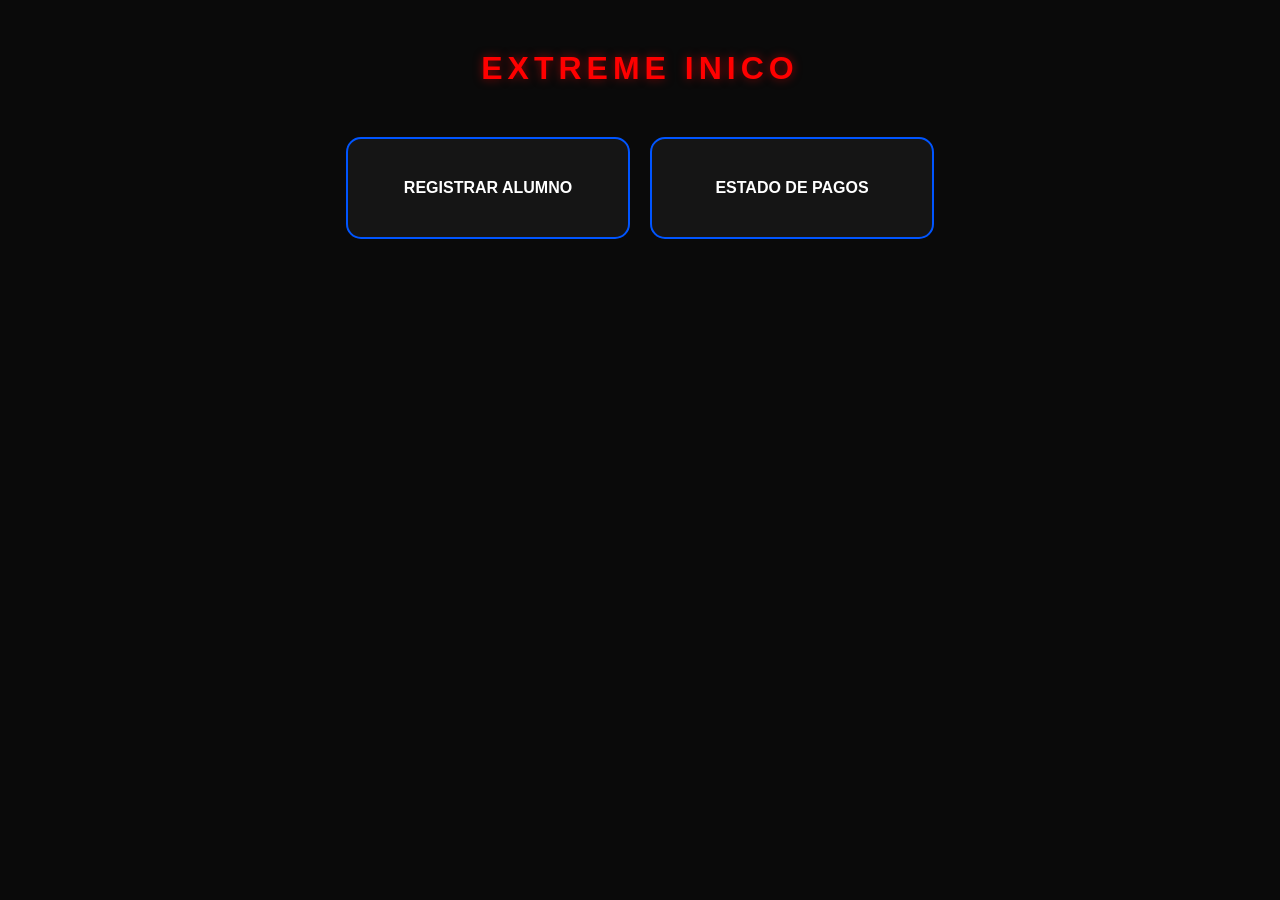
<file: index.html>
<!DOCTYPE html>
<html lang="es">
<head>
    <meta charset="UTF-8">
    <title>Extreme - Sistema de Control</title>
    <link rel="stylesheet" href="css/style.css">
    <style>
        .menu-container { display: flex; gap: 20px; justify-content: center; margin-top: 50px; }
        .btn-menu {
            padding: 40px; border: 2px solid var(--azul); background: var(--tarjeta);
            color: white; text-decoration: none; border-radius: 15px; transition: 0.3s;
            width: 200px; font-weight: bold;
        }
        .btn-menu:hover { background: var(--rojo); transform: scale(1.1); }
    </style>
</head>
<body>
    <h1>EXTREME INICO</h1>
    <div class="menu-container">
        <a href="html/dashboard.html" class="btn-menu">REGISTRAR ALUMNO</a>
        <a href="html/lista_alumnos.html" class="btn-menu">ESTADO DE PAGOS</a>
    </div>
</body>
</html>
</file>
<file: css/style.css>
:root {
    --rojo: #ff0000;
    --azul: #0055ff;
    --fondo: #0a0a0a;
    --tarjeta: #151515;
}

body {
    background-color: var(--fondo);
    color: white;
    font-family: 'Segoe UI', sans-serif;
    margin: 0;
    padding: 0;
    text-align: center;
}

h1 { 
    color: var(--rojo); 
    text-transform: uppercase; 
    letter-spacing: 5px; 
    margin-top: 50px;
    text-shadow: 0 0 10px rgba(255, 0, 0, 0.5);
}

nav {
    background: var(--tarjeta);
    padding: 20px;
    border-bottom: 3px solid var(--azul);
}

nav a {
    color: white;
    text-decoration: none;
    margin: 0 15px;
    font-weight: bold;
    text-transform: uppercase;
}

nav a:hover { color: var(--rojo); }

.container {
    max-width: 600px;
    margin: 40px auto;
    background: var(--tarjeta);
    padding: 30px;
    border-radius: 15px;
    border-top: 5px solid var(--rojo);
    box-shadow: 0 10px 30px rgba(0, 0, 0, 0.5);
}

input, select {
    width: 100%;
    padding: 15px;
    margin: 10px 0;
    background: #222;
    border: 1px solid var(--azul);
    color: white;
    border-radius: 5px;
    box-sizing: border-box;
}

button {
    width: 100%;
    padding: 15px;
    background: var(--rojo);
    color: white;
    border: none;
    font-weight: bold;
    cursor: pointer;
    border-radius: 5px;
    transition: 0.3s;
    text-transform: uppercase;
}

button:hover {
    background: var(--azul);
    transform: scale(1.02);
}

table {
    width: 90%;
    margin: 20px auto;
    border-collapse: collapse;
    background: var(--tarjeta);
}

th { background: var(--azul); padding: 12px; }
td { padding: 12px; border-bottom: 1px solid #333; }

.vencido { color: var(--rojo); font-weight: bold; }
.al-dia { color: #00ff88; font-weight: bold; }
</file>
